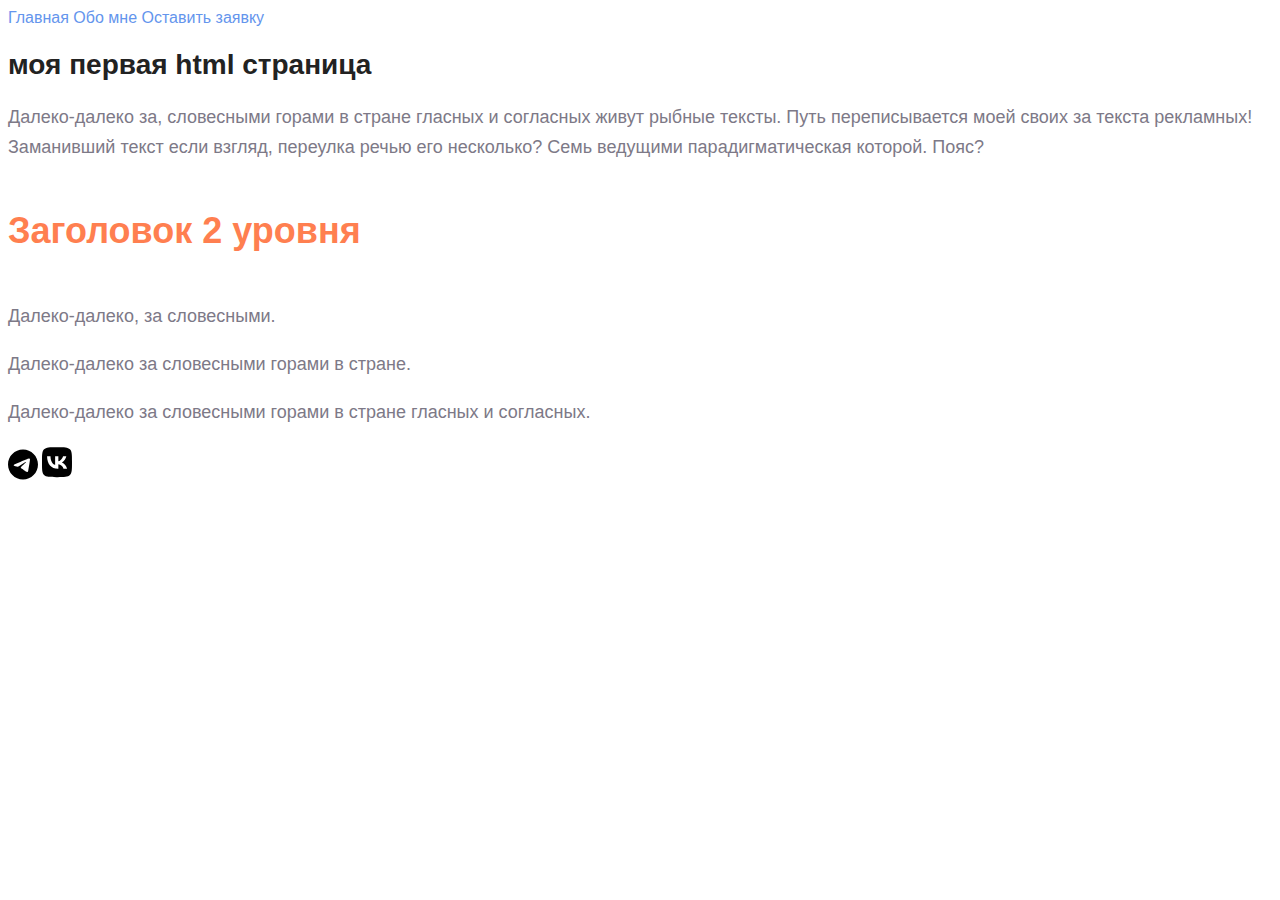
<file: les1/index.html>
<!DOCTYPE html>
<html lang="en">
<head>
    <meta charset="UTF-8">
    <meta name="viewport" content="width=device-width, initial-scale=1.0">
    <title>Document</title>
    <link rel="stylesheet" href="./style.css">
</head>
<body>
    <div class="menu">
        <a href="/les1/info/about.html" class="menu__link">Главная</a>
        <a href="/les1/info/about.html" class="menu__link">Обо мне</a>
        <a href="/les1/form.html" class="menu__link">Оставить заявку</a>

    </div>
    

    <h1 class="head">моя первая html страница </h1>
    <p class="text">
        Далеко-далеко за, словесными горами в стране гласных и согласных живут рыбные тексты. Путь переписывается моей своих за текста рекламных! Заманивший текст если взгляд, переулка речью его несколько? Семь ведущими парадигматическая которой. Пояс?
    </p>
    <h2 class="head2">
        Заголовок 2 уровня 
    </h2>
    <p class="text">
        Далеко-далеко, за словесными.
    </p>
    <p class="text">
       Далеко-далеко за словесными горами в стране.
    </p>
    <p class="text">
        Далеко-далеко за словесными горами в стране гласных и согласных.
    </p>
    <svg xmlns="http://www.w3.org/2000/svg" viewBox="0 0 496 512" width="30px"><!--! Font Awesome Pro 6.4.2 by @fontawesome - https://fontawesome.com License - https://fontawesome.com/license (Commercial License) Copyright 2023 Fonticons, Inc. --><path d="M248,8C111.033,8,0,119.033,0,256S111.033,504,248,504,496,392.967,496,256,384.967,8,248,8ZM362.952,176.66c-3.732,39.215-19.881,134.378-28.1,178.3-3.476,18.584-10.322,24.816-16.948,25.425-14.4,1.326-25.338-9.517-39.287-18.661-21.827-14.308-34.158-23.215-55.346-37.177-24.485-16.135-8.612-25,5.342-39.5,3.652-3.793,67.107-61.51,68.335-66.746.153-.655.3-3.1-1.154-4.384s-3.59-.849-5.135-.5q-3.283.746-104.608,69.142-14.845,10.194-26.894,9.934c-8.855-.191-25.888-5.006-38.551-9.123-15.531-5.048-27.875-7.717-26.8-16.291q.84-6.7,18.45-13.7,108.446-47.248,144.628-62.3c68.872-28.647,83.183-33.623,92.511-33.789,2.052-.034,6.639.474,9.61,2.885a10.452,10.452,0,0,1,3.53,6.716A43.765,43.765,0,0,1,362.952,176.66Z"/></svg>
    <svg xmlns="http://www.w3.org/2000/svg" viewBox="0 0 448 512" width="30px"><!--! Font Awesome Pro 6.4.2 by @fontawesome - https://fontawesome.com License - https://fontawesome.com/license (Commercial License) Copyright 2023 Fonticons, Inc. --><path d="M31.4907 63.4907C0 94.9813 0 145.671 0 247.04V264.96C0 366.329 0 417.019 31.4907 448.509C62.9813 480 113.671 480 215.04 480H232.96C334.329 480 385.019 480 416.509 448.509C448 417.019 448 366.329 448 264.96V247.04C448 145.671 448 94.9813 416.509 63.4907C385.019 32 334.329 32 232.96 32H215.04C113.671 32 62.9813 32 31.4907 63.4907ZM75.6 168.267H126.747C128.427 253.76 166.133 289.973 196 297.44V168.267H244.16V242C273.653 238.827 304.64 205.227 315.093 168.267H363.253C359.313 187.435 351.46 205.583 340.186 221.579C328.913 237.574 314.461 251.071 297.733 261.227C316.41 270.499 332.907 283.63 346.132 299.751C359.357 315.873 369.01 334.618 374.453 354.747H321.44C316.555 337.262 306.614 321.61 292.865 309.754C279.117 297.899 262.173 290.368 244.16 288.107V354.747H238.373C136.267 354.747 78.0267 284.747 75.6 168.267Z"/></svg>
</body>
</html>
</file>
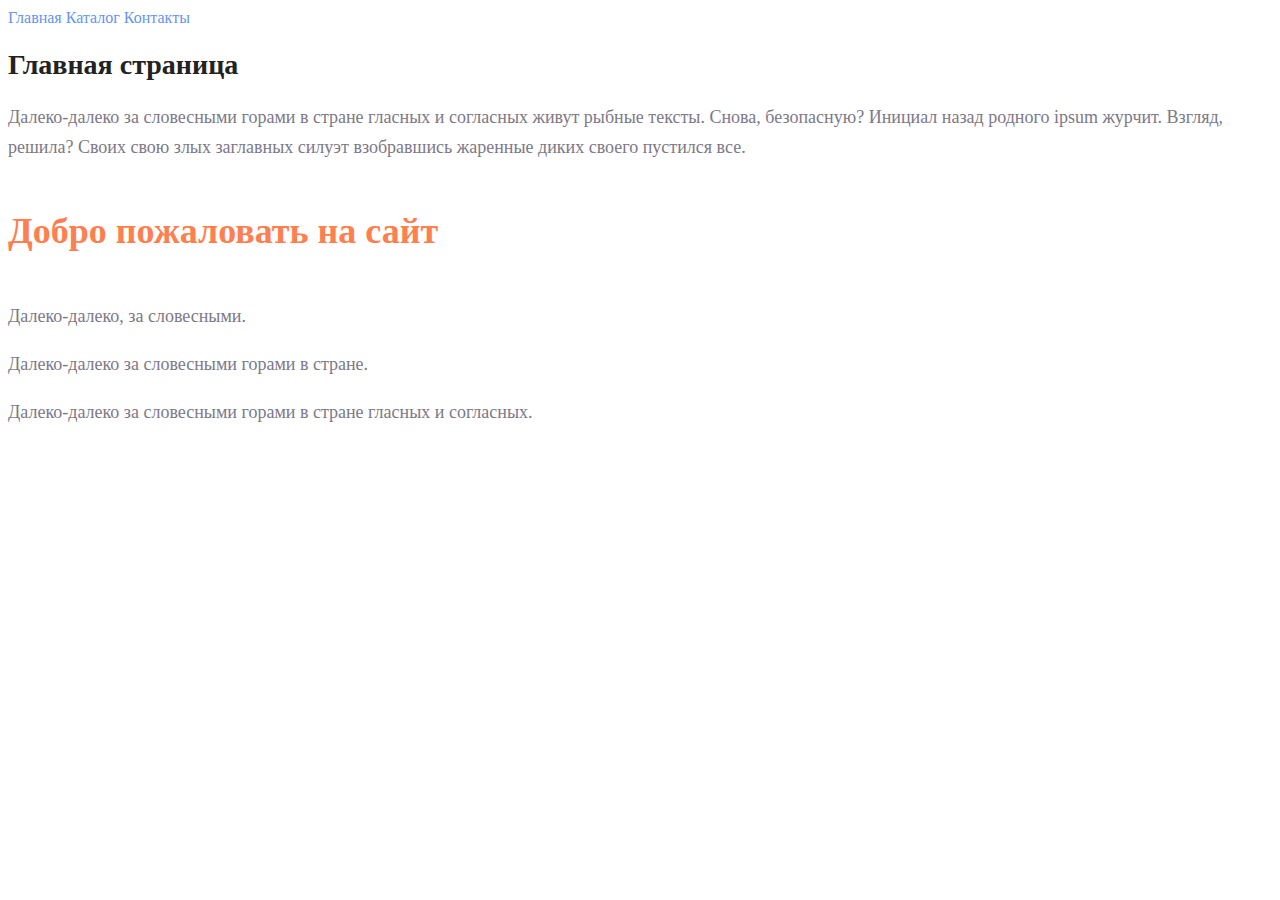
<file: les1/hw/index.html>
<!DOCTYPE html>
<html lang="en">
<head>
    <meta charset="UTF-8">
    <meta name="viewport" content="width=device-width, initial-scale=1.0">
    <title>Document</title>
    <link rel="stylesheet" href="style.css">
</head>
<body>
    <div class="menu">
        <a href="./index.html" class="menu__link">Главная </a>
        <a href="./catalog/catalog.html" class="menu__link">Каталог</a>
        <a href="#" class="menu__link">Контакты</a>
    </div>
    
    <h1 class="head">
        Главная страница
    </h1>
    <p class="text"> Далеко-далеко за словесными горами в стране гласных и согласных живут рыбные тексты. Снова, безопасную? Инициал назад родного ipsum журчит. Взгляд, решила? Своих свою злых заглавных силуэт взобравшись жаренные диких своего пустился все.
    </p>
    <h2 class="head2">
        Добро пожаловать на сайт
    </h2>
    <p class="text">
        Далеко-далеко, за словесными.
    </p>
    <p class="text">
       Далеко-далеко за словесными горами в стране.
    </p>
    <p class="text">
        Далеко-далеко за словесными горами в стране гласных и согласных.
    </p>
    </body>
</html>
</file>
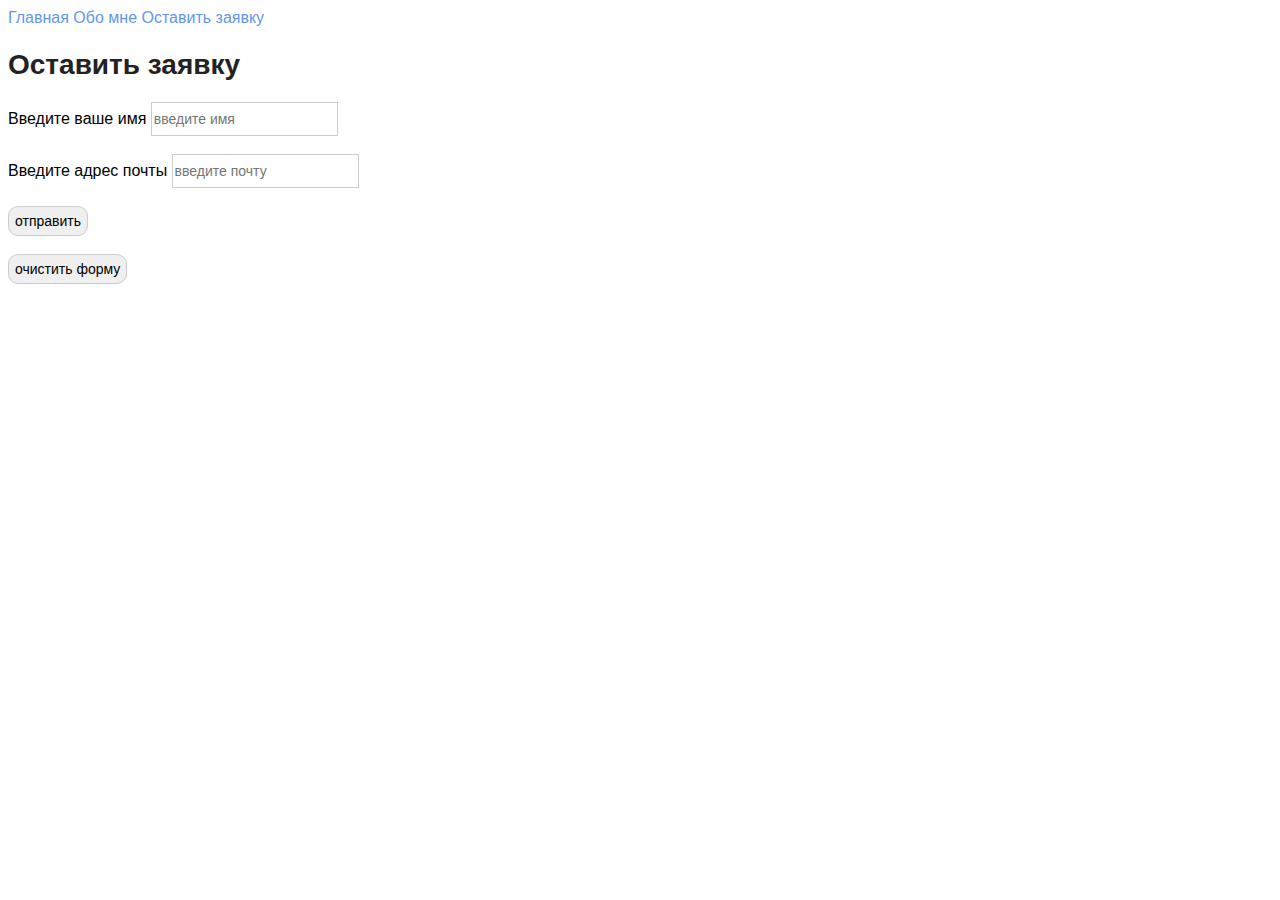
<file: les1/form.html>
<!DOCTYPE html>
<html lang="en">
<head>
    <meta charset="UTF-8">
    <meta name="viewport" content="width=device-width, initial-scale=1.0">
    <title>Document</title>
    <link rel="stylesheet" href="style.css">
</head>
<body>
    <div class="menu">
        <a href="/les1/info/about.html" class="menu__link">Главная</a>
        <a href="/les1/info/about.html " class="menu__link">Обо мне</a>
        <a href="./form.html" class="menu__link">Оставить заявку</a>
    </div>
    
    <h1 class="head">
        Оставить заявку
    </h1>
    <form action="">
        <label for="name">Введите ваше имя</label>
        <input class="input" placeholder="введите имя" type="name" id="name">
        <br>
        <br>
        <label for="email">Введите адрес почты</label>
        <input class="input" placeholder="введите почту" type="email" id="email">
        <br>
        <br>
        <input class="form__button" type="submit" value="отправить">
        <br>
        <br>
        <input class="form__button" type="reset" value="очистить форму" >
        <br>

    </form>
    
</body>
</html>
</file>
<file: les1/style.css>
body{
    font-family: Arial, Helvetica, sans-serif;
}
a {
    text-decoration: none;
}
.menu__link{
color: cornflowerblue;
font-size: 16px;
line-height: 20px;
}
.head{
    color: #222222;
    font-size: 28px;
    line-height: 36px;
    font-weight: bold;
}
.text{
    font-style: normal;
    font-weight: 300;
    font-size: 18px;
    line-height: 30px;
    color: #7D7987;
}
.head2{
    color: coral;
    font-style: normal;
    font-weight: 700;
    font-size: 36px;
    line-height: 80px;
}
.about_img{
    border-radius: 10px;
}
.input{
    width: 200;
    height: 30px;
    outline: none;
    border: 1px solid #ccc;
    font-size: 14px;
    line-height: 30px;
}
.form__button{
    width: 130;
    height: 30px;
    font-size: 14px;
    border: 1px solid #ccc;
    border-radius: 10px;
}
</file>
<file: les1/hw/style.css>
a { 
    text-decoration: none;
 } 
 .menu__link{
    color: cornflowerblue;
    font-size: 16px;
    line-height: 20px; 
 }
 .head{
    color: #222222;
    font-size: 28px;
    line-height: 36px; 
    font-weight: bold; 
 }
 .text{
    font-style: normal;
    font-weight: 300;
    font-size: 18px;
    line-height: 30px; 
    color: #7D7987; 
 }
 .head2{
    color: coral;
    font-style: normal;
    font-weight: 700;
    font-size: 36px;
    line-height: 80px; 
 }
 .head3{
    color: #ad0ef1;
 }
</file>
